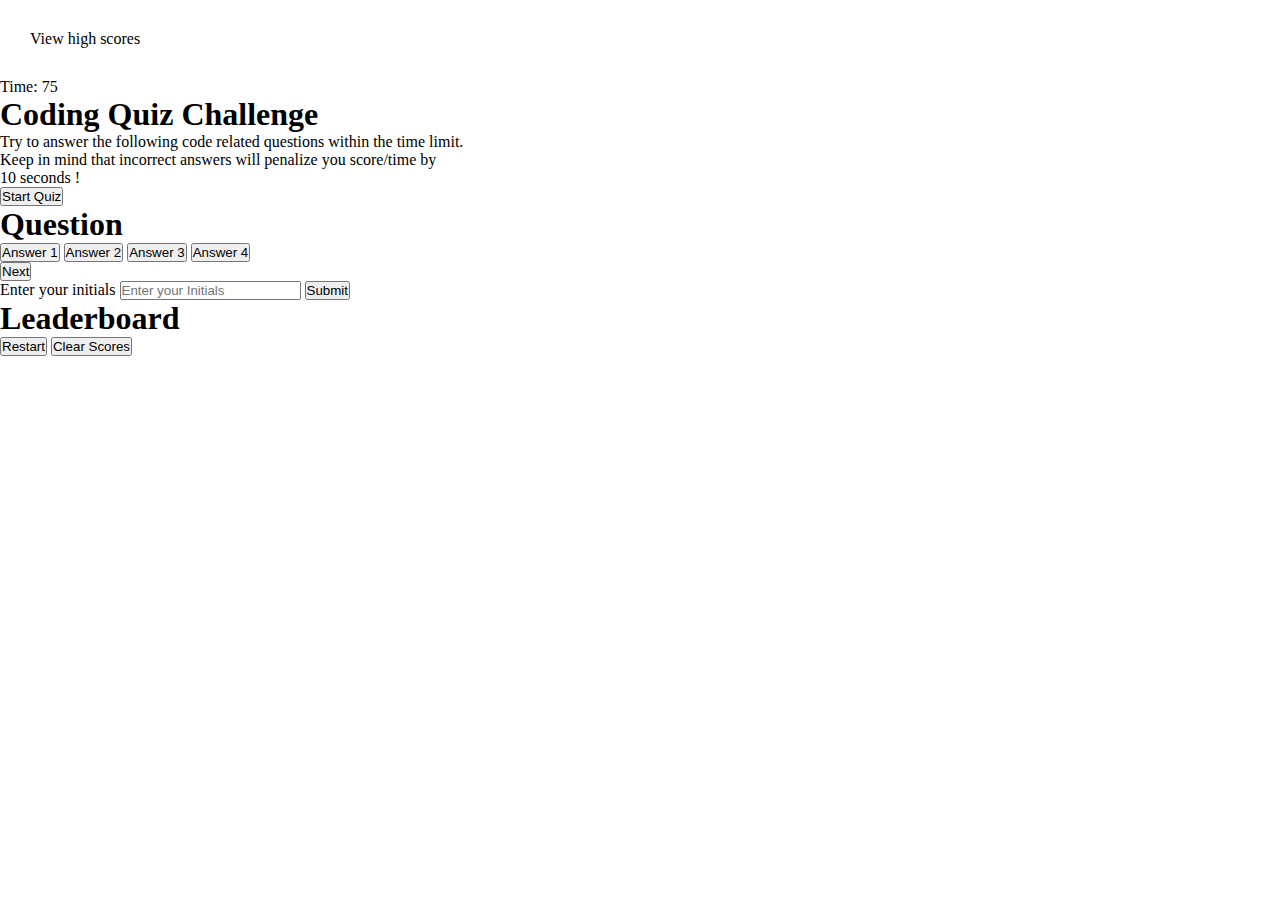
<file: index.html>
<!DOCTYPE html>
<html lang="en">

<head>
    <meta charset="UTF-8">
    <meta http-equiv="X-UA-Compatible" content="IE=edge">
    <meta name="viewport" content="width=device-width, initial-scale=1.0">
    <title>Coding Quiz Challenge</title>
    <link rel="stylesheet" href="./assets/css/style.css">
</head>

<body>
    <!-- Header -->
    <header>
        <div class="highscore-timer">  
            <a id="highscore-link">View high scores</a>
        </div>
        <div id="timer" class="timer">
            Time: 75
        </div>
    </header>

    <!-- Quiz Content -->
    <section id="start-page" class="start-quiz">
        <!-- Start Page -->
        <h1>Coding Quiz Challenge</h1>
        <p>Try to answer the following code related questions within the time limit. </br>
                Keep in mind that incorrect answers will penalize you score/time by </br>
                10 seconds !
        </p>
        <div class="begin-quiz">
            <button id="start-btn" class="start-btn">Start Quiz</button>
        </div>
    </section>

    <!--Quiz Questions-->
    <section id="questions-container" class="hide-questions">
        <h1 id="quiz-question">Question</h1>
        <div id="answer-choices" class="answer-btn">
            <button class="btn">Answer 1</button>
            <button class="btn">Answer 2</button>
            <button class="btn">Answer 3</button>
            <button class="btn">Answer 4</button>
        </div>
        <h2 id="answer-check" class="correct-wrong"></h2>
        <div class="next">
            <button id="next-btn" class="hide next-btn">Next</button>
        </div>
    </section>

    <section id="scores-container" class="hide-score">
        <form id="submit-form">
            <h3 id="your-score"></h3>
            <label id="initials">Enter your initials</label>
            <input type="text" id="initials-field" placeholder="Enter your Initials"/>
            <button id="submit-btn">Submit</button>
        </form>
    </section>

    <section id="highscores" class="hide high-score-container">
        <div id="high-score">
            <h1 class="Leaderboard">Leaderboard</h1>
            <div id="highscore" class="highscore list-highscores"></div>
            <div class="restart-clear">
                <button id="restart-btn">Restart</button>
                <button id="clear-btn">Clear Scores</button>
            </div>
        </div>
    </section>

    <script src="./assets/js/script.js"></script>
    <script src="./assets/js/question.js"></script>
</body>

</html>
</file>
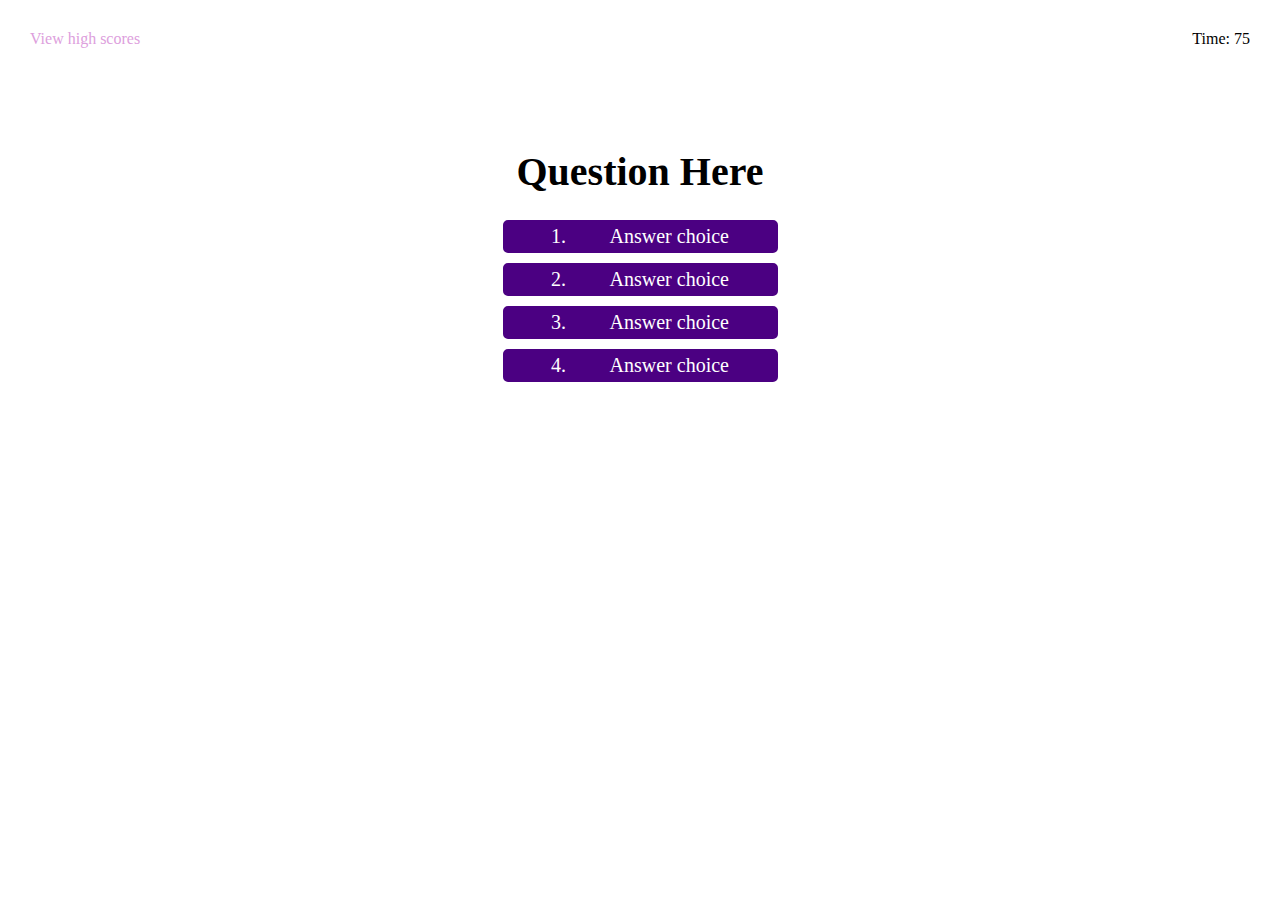
<file: cquiz.html>
<!DOCTYPE html>
<html lang="en">

<head>
    <meta charset="UTF-8">
    <meta http-equiv="X-UA-Compatible" content="IE=edge">
    <meta name="viewport" content="width=device-width, initial-scale=1.0">
    <title>Coding Quiz Challenge</title>
    <link rel="stylesheet" href="./assets/css/style.css">
</head>

<body>
    <header>
        <div id="highscore-timer" class="highscore-timer">
            <a class="highscores" href="./highscores.html">View high scores</a>
            <p>Time: 75</p>
        </div>
    </header>
    <!-- Quiz questions generated in Javascript -->
    <main>
        <div id="quiz-content" class="quiz-content">
            <h2 id="question-title">Question Here</h2>
            <div id="answer-choices" class="answer-choices">
                <p class="choice-number">1. </p>
                <p class="choice-text" data-number="1">Answer choice</p>
            </div>
            <div id="answer-choices" class="answer-choices">
                <p class="choice-number">2. </p>
                <p class="choice-text" data-number="2">Answer choice</p>
            </div>
            <div id="answer-choices" class="answer-choices">
                <p class="choice-number">3. </p>
                <p class="choice-text" data-number="3">Answer choice</p>
            </div>
            <div id="answer-choices" class="answer-choices">
                <p class="choice-number">4. </p>
                <p class="choice-text" data-number="4">Answer choice</p>
            </div>

            <footer id="correct-wrong" class="correct-wrong">
                <p>Wrong !</p>
            </footer>
        </div>

        <!-- Results -->
        <section id="results-content" class="results-content">
            <h2>All Done!</h2>
            <p>Your Score Is: 0</p>
            <div id="highscore-container" class="highscore-container">
                <label for="">Enter Initials:</label>
                <input type="text">
                <a href="./highscores.html"><button id="sub-btn" class="sub-btn" type="submit">submit</button></a>
            </div>
        </section>
    </main>





    <script src="./assets/js/script.js"></script>
</body>

</html>
</file>
<file: assets/css/style.css>
* {
    margin: 0;
    padding: 0;
    box-sizing: border-box;
}
/* header styling */
.highscore-timer {
    display: flex;
    justify-content: space-between;
    margin: 30px;
}
.highscores {
    color: plum;
    text-decoration: none;
}

/* start page styling */
.start-content {
    display: flex;
    flex-direction: column;
    align-items: center;
    padding: 10%;
}

#start-quiz {
    font-size: 15px;
    background-color: indigo;
    color: white;
    padding: 8px 17px;
    outline: none;
    border: none;
    border-radius: 5px;
    cursor: pointer;
}

#start-quiz:hover {
    background-color: plum;
}
/* Question Styling */
.quiz-content {
    display: flex;
    flex-direction: column;
    align-items: center;
    padding: 50px;
    margin: 20px;
}

#question-title{
    margin: 20px;
    font-size: 40px;
}

.answer-choices {
    display: flex;
    justify-content: space-evenly;
    width: 25%;
    font-size: 20px;
    border-radius: 10px;
    border: 5px solid white;
    background-color: indigo;
    color: white;
    list-style: none;
    padding: 5px;
    
}

.answer-choices:hover {
    cursor: pointer;
    background-color: plum;
}

.correct-wrong {
    width: 100%;
    font-size: 30px;
    color: lightgray;
    display: none;
}

.wrong {
    border: 3px solid lightgray;
    border-bottom: none;
    border-left: none;
    border-right: none;
    margin: 20px;
}


 .right{
    border: 3px solid lightgray;
    border-bottom: none;
    border-left: none;
    border-right: none;
    margin: 20px;
}

.results-content {
    display: none;
}
</file>
